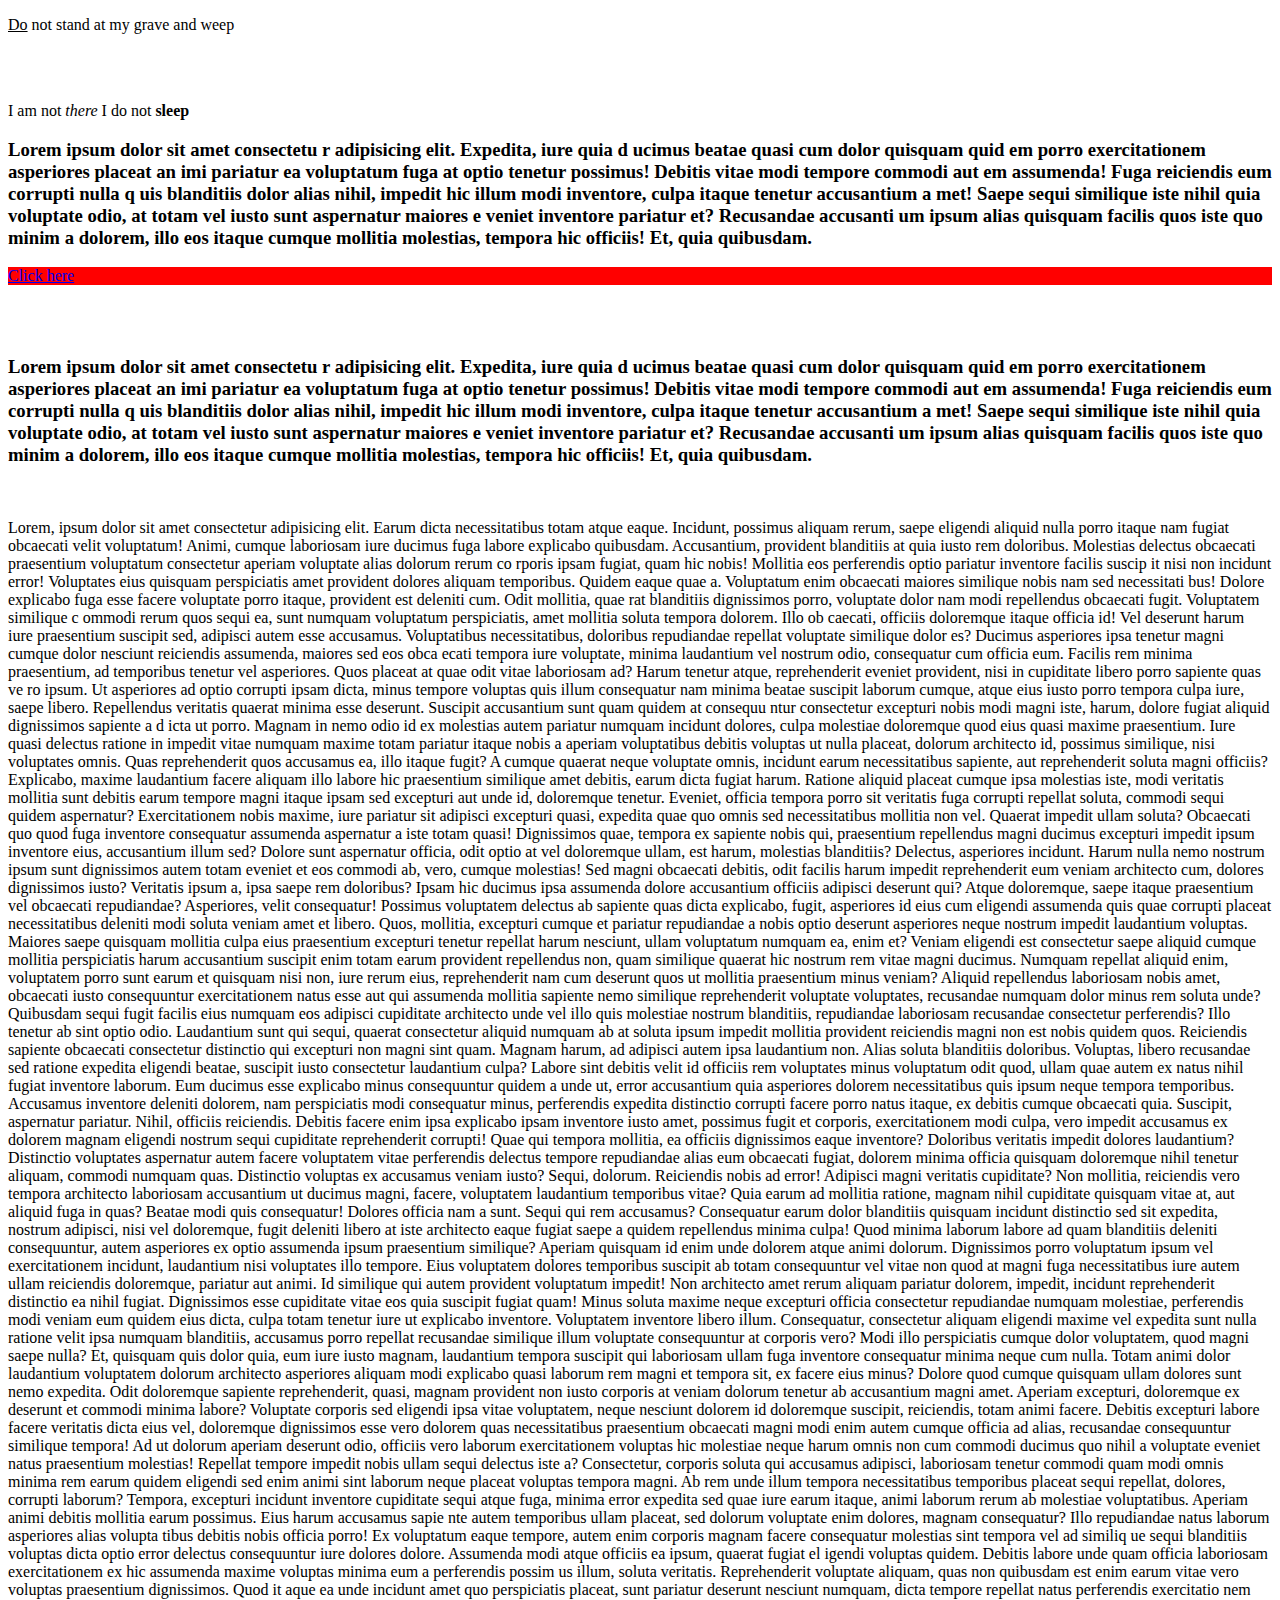
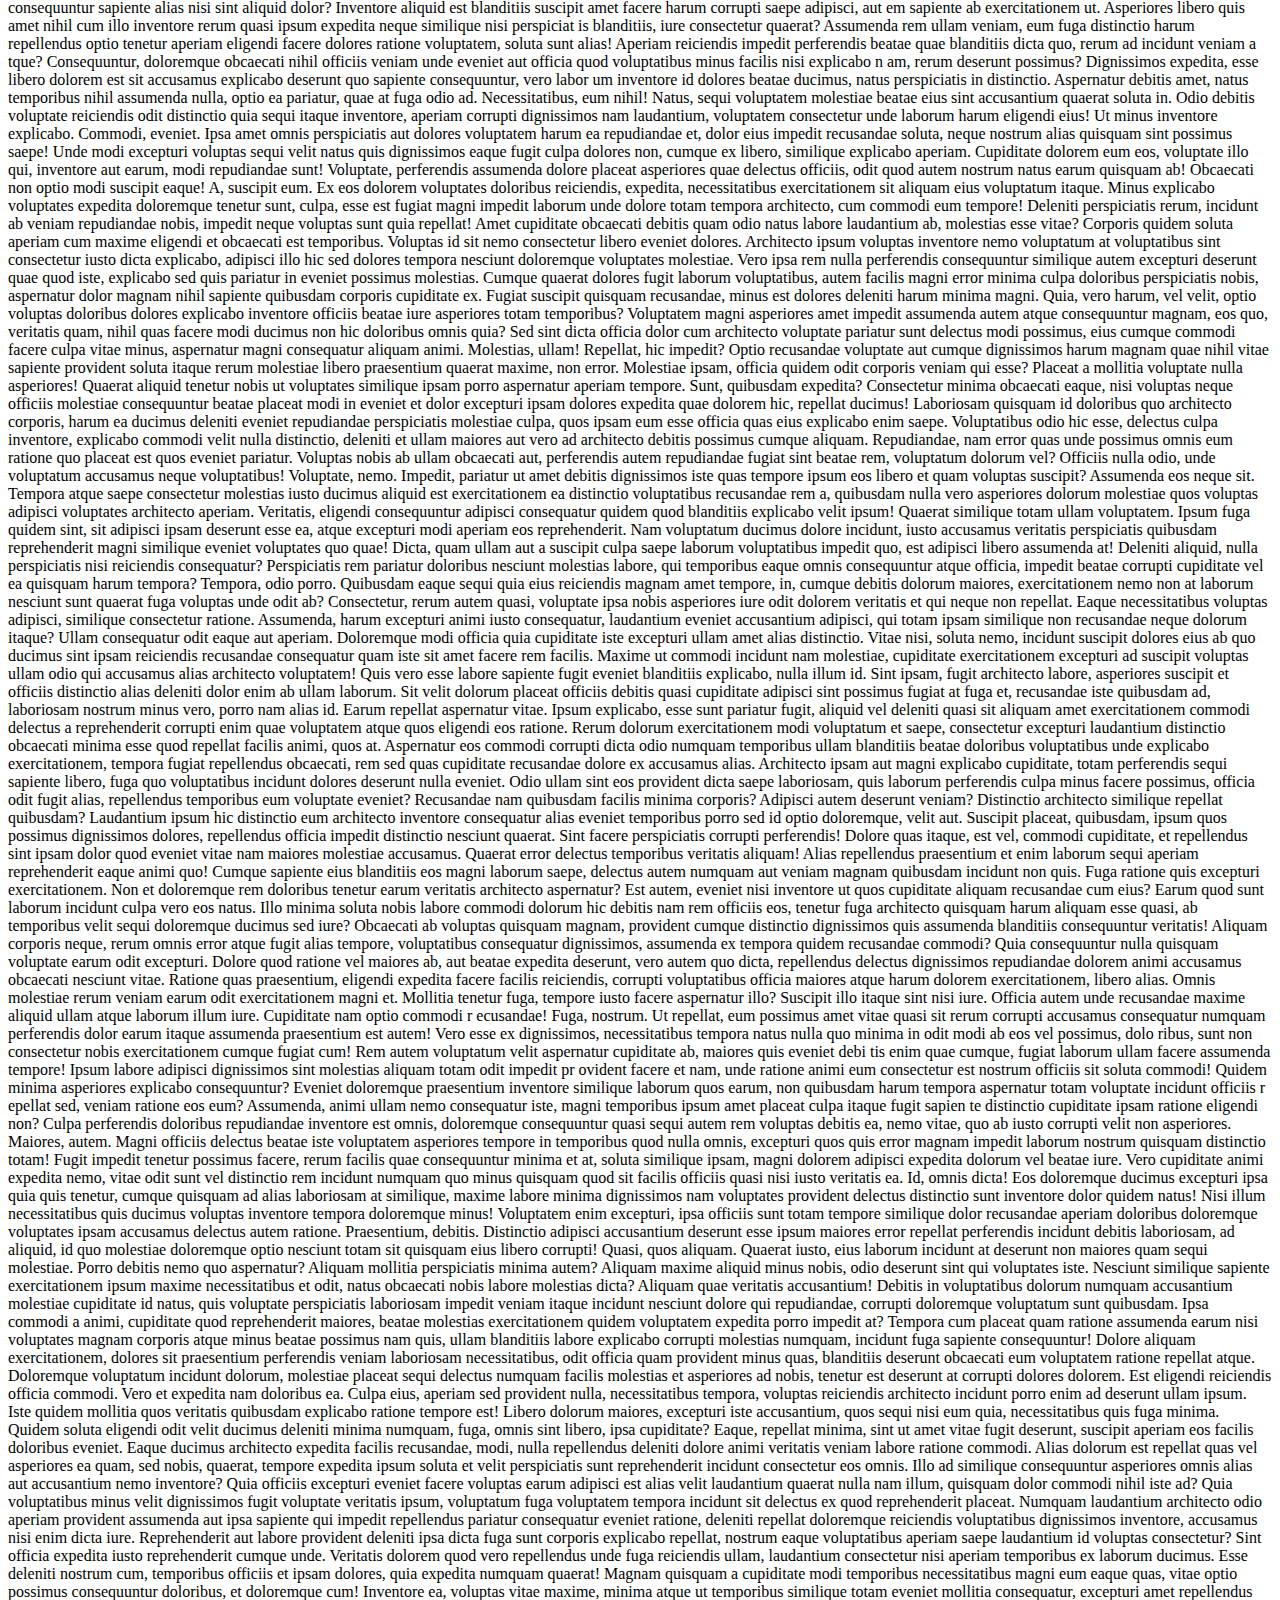
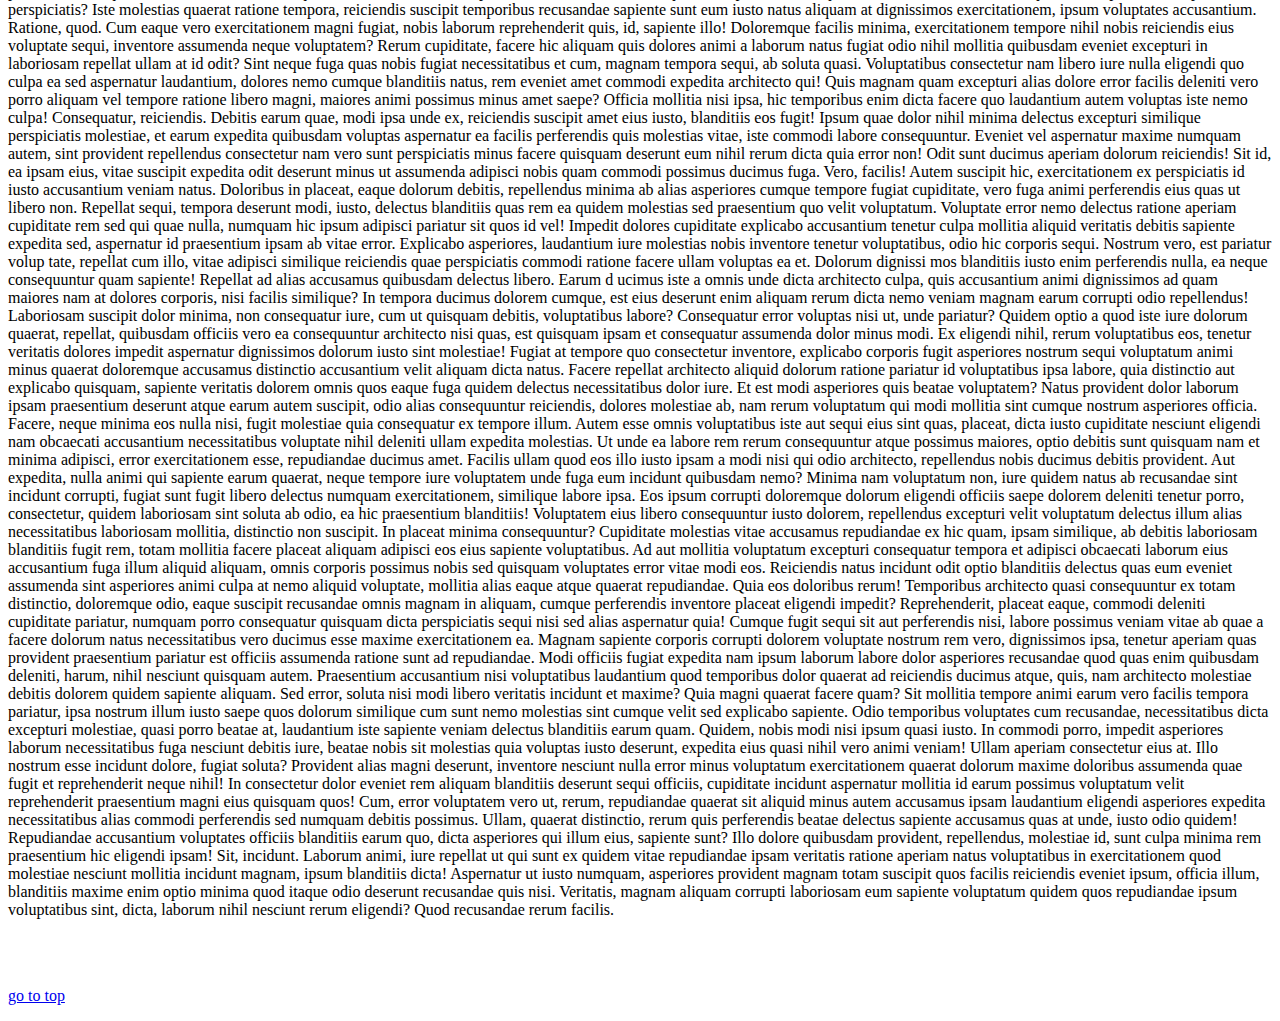
<file: index.html>
<!DOCTYPE html>
<html lang="en">
<head>
    <meta charset="UTF-8">
    <meta name="viewport" content="width=device-width, initial-scale=1.0">
    <link rel="stylesheet" href="style.css">
    <title>Poems</title>
</head>
<body id="top">
    <p title="Elizabeth"><u>Do</u> not stand at my grave and weep</p>
    <br>
    <br>
    <p>I am not  <em>there</em> I do not <strong>sleep</strong></p>
    <h3>Lorem ipsum dolor sit amet consectetu
        r adipisicing elit. Expedita, iure quia d
        ucimus beatae quasi cum dolor quisquam quid
        em porro exercitationem asperiores placeat an
        imi pariatur ea voluptatum fuga at optio tenetur
         possimus! Debitis vitae modi tempore commodi aut
         em assumenda! Fuga reiciendis eum corrupti nulla q
         uis blanditiis dolor alias nihil, impedit hic illum
          modi inventore, culpa itaque tenetur accusantium a
          met! Saepe sequi similique iste nihil quia voluptate
           odio, at totam vel iusto sunt aspernatur maiores e
           veniet inventore pariatur et? Recusandae accusanti
           um ipsum alias quisquam facilis quos iste quo minim
           a dolorem, illo eos itaque cumque mollitia molestias,
            tempora hic officiis! Et, quia quibusdam.</h3>
                   <p class="relative"> <a href="/relative.html">Click here</a></p>
            <br>
            <br>
            <h3>Lorem ipsum dolor sit amet consectetu
                r adipisicing elit. Expedita, iure quia d
                ucimus beatae quasi cum dolor quisquam quid
                em porro exercitationem asperiores placeat an
                imi pariatur ea voluptatum fuga at optio tenetur
                 possimus! Debitis vitae modi tempore commodi aut
                 em assumenda! Fuga reiciendis eum corrupti nulla q
                 uis blanditiis dolor alias nihil, impedit hic illum
                  modi inventore, culpa itaque tenetur accusantium a
                  met! Saepe sequi similique iste nihil quia voluptate
                   odio, at totam vel iusto sunt aspernatur maiores e
                   veniet inventore pariatur et? Recusandae accusanti
                   um ipsum alias quisquam facilis quos iste quo minim
                   a dolorem, illo eos itaque cumque mollitia molestias,
                    tempora hic officiis! Et, quia quibusdam.</h3>

                    <br>

             <p>Lorem, ipsum dolor sit amet consectetur adipisicing elit. Earum dicta necessitatibus totam atque 
                        eaque. Incidunt, possimus aliquam rerum, saepe eligendi aliquid nulla porro itaque nam fugiat obcaecati velit
                         voluptatum! Animi, cumque laboriosam iure ducimus fuga labore explicabo quibusdam. Accusantium, provident blanditiis at quia
                          iusto rem doloribus. Molestias delectus obcaecati praesentium voluptatum consectetur aperiam voluptate alias dolorum rerum co
                          
                          rporis ipsam fugiat, quam hic nobis! Mollitia eos perferendis optio pariatur inventore facilis suscip
                          it nisi non incidunt error! Voluptates eius quisquam perspiciatis amet provident dolores aliquam
                           temporibus. Quidem eaque quae a. Voluptatum enim obcaecati maiores similique nobis nam sed necessitati
                           bus! Dolore explicabo fuga esse facere voluptate porro itaque, provident est deleniti cum. Odit mollitia, quae
                           rat blanditiis dignissimos porro, voluptate dolor nam modi repellendus obcaecati fugit. Voluptatem similique c
                           ommodi rerum quos sequi ea, sunt numquam voluptatum perspiciatis, amet mollitia soluta tempora dolorem. Illo ob
                           caecati, officiis doloremque itaque officia id! Vel deserunt harum iure praesentium suscipit sed, adipisci 
                           autem esse accusamus. Voluptatibus necessitatibus, doloribus repudiandae repellat voluptate similique dolor
                           es? Ducimus asperiores ipsa tenetur magni cumque dolor nesciunt reiciendis assumenda, maiores sed eos obca
                           ecati tempora iure voluptate, minima laudantium vel nostrum odio, consequatur cum officia eum. Facilis rem
                            minima praesentium, ad temporibus tenetur vel asperiores. Quos placeat at quae odit vitae laboriosam ad?
                             Harum tenetur atque, reprehenderit eveniet provident, nisi in cupiditate libero porro sapiente quas ve
                             ro ipsum. Ut asperiores ad optio corrupti ipsam dicta, minus tempore voluptas quis illum consequatur 
                             nam minima beatae suscipit laborum cumque, atque eius iusto porro tempora culpa iure, saepe libero. 
                             Repellendus veritatis quaerat minima esse deserunt. Suscipit accusantium sunt quam quidem at consequu
                             ntur consectetur excepturi nobis modi magni iste, harum, dolore fugiat aliquid dignissimos sapiente a d
                             icta ut porro. Magnam in nemo odio id ex molestias autem pariatur numquam incidunt dolores, culpa molestiae doloremque quod
                              eius quasi maxime praesentium. Iure quasi delectus ratione in impedit vitae numquam maxime totam pariatur itaque nobis a aperiam voluptatibus debitis voluptas ut nulla placeat, dolorum architecto id, possimus similique, nisi voluptates omnis. Quas reprehenderit quos accusamus ea, illo itaque fugit? A cumque quaerat neque voluptate omnis, incidunt earum necessitatibus sapiente, aut reprehenderit soluta magni officiis? Explicabo, maxime laudantium facere aliquam illo labore hic praesentium similique amet debitis, earum dicta fugiat harum. Ratione aliquid placeat cumque ipsa molestias iste, modi veritatis mollitia sunt debitis earum tempore magni itaque ipsam sed excepturi aut unde id, doloremque tenetur. Eveniet, officia tempora porro sit veritatis fuga corrupti repellat soluta, commodi sequi quidem aspernatur? Exercitationem nobis maxime, iure pariatur sit adipisci excepturi quasi, expedita quae quo omnis sed necessitatibus mollitia non vel. Quaerat impedit ullam soluta? Obcaecati quo quod fuga inventore consequatur assumenda aspernatur a iste totam quasi! Dignissimos quae, tempora ex sapiente nobis qui, praesentium repellendus magni ducimus excepturi impedit ipsum inventore eius, accusantium illum sed? Dolore sunt aspernatur officia, odit optio at vel doloremque ullam, est harum, molestias blanditiis? Delectus, asperiores incidunt. Harum nulla nemo nostrum ipsum sunt dignissimos autem totam eveniet et eos commodi ab, vero, cumque molestias! Sed magni obcaecati debitis, odit facilis harum impedit reprehenderit eum veniam architecto cum, dolores dignissimos iusto? Veritatis ipsum a, ipsa saepe rem doloribus? Ipsam hic ducimus ipsa assumenda dolore accusantium officiis adipisci deserunt qui? Atque doloremque, saepe itaque praesentium vel obcaecati repudiandae? Asperiores, velit consequatur! Possimus voluptatem delectus ab sapiente quas dicta explicabo, fugit, asperiores id eius cum eligendi assumenda quis quae corrupti placeat necessitatibus deleniti modi soluta veniam amet et libero. Quos, mollitia, excepturi cumque et pariatur repudiandae a nobis optio deserunt asperiores neque nostrum impedit laudantium voluptas. Maiores saepe quisquam mollitia culpa eius praesentium excepturi tenetur repellat harum nesciunt, ullam voluptatum numquam ea, enim et? Veniam eligendi est consectetur saepe aliquid cumque mollitia perspiciatis harum accusantium suscipit enim totam earum provident repellendus non, quam similique quaerat hic nostrum rem vitae magni ducimus. Numquam repellat aliquid enim, voluptatem porro sunt earum et quisquam nisi non, iure rerum eius, reprehenderit nam cum deserunt quos ut mollitia praesentium minus veniam? Aliquid repellendus laboriosam nobis amet, obcaecati iusto consequuntur exercitationem natus esse aut qui assumenda mollitia sapiente nemo similique reprehenderit voluptate voluptates, recusandae numquam dolor minus rem soluta unde? Quibusdam sequi fugit facilis eius numquam eos adipisci cupiditate architecto unde vel illo quis molestiae nostrum blanditiis, repudiandae laboriosam recusandae consectetur perferendis? Illo tenetur ab sint optio odio. Laudantium sunt qui sequi, quaerat consectetur aliquid numquam ab at soluta ipsum impedit mollitia provident reiciendis magni non est nobis quidem quos. Reiciendis sapiente obcaecati consectetur distinctio qui excepturi non magni sint quam. Magnam harum, ad adipisci autem ipsa laudantium non. Alias soluta blanditiis doloribus. Voluptas, libero recusandae sed ratione expedita eligendi beatae, suscipit iusto consectetur laudantium culpa? Labore sint debitis velit id officiis rem voluptates minus voluptatum odit quod, ullam quae autem ex natus nihil fugiat inventore laborum. Eum ducimus esse explicabo minus consequuntur quidem a unde ut, error accusantium quia asperiores dolorem necessitatibus quis ipsum neque tempora temporibus. Accusamus inventore deleniti dolorem, nam perspiciatis modi consequatur minus, perferendis expedita distinctio corrupti facere porro natus itaque, ex debitis cumque obcaecati quia. Suscipit, aspernatur pariatur. Nihil, officiis reiciendis. Debitis facere enim ipsa explicabo ipsam inventore iusto amet, possimus fugit et corporis, exercitationem modi culpa, vero impedit accusamus ex dolorem magnam eligendi nostrum sequi cupiditate reprehenderit corrupti! Quae qui tempora mollitia, ea officiis dignissimos eaque inventore? Doloribus veritatis impedit dolores laudantium? Distinctio voluptates aspernatur autem facere voluptatem vitae perferendis delectus tempore repudiandae alias eum obcaecati fugiat, dolorem minima officia quisquam doloremque nihil tenetur aliquam, commodi numquam quas. Distinctio voluptas ex accusamus veniam iusto? Sequi, dolorum. Reiciendis nobis ad error! Adipisci magni veritatis cupiditate? Non mollitia, reiciendis vero tempora architecto laboriosam accusantium ut ducimus magni, facere, voluptatem laudantium temporibus vitae? Quia earum ad mollitia ratione, magnam nihil cupiditate quisquam vitae at, aut aliquid fuga in quas? Beatae modi quis consequatur! Dolores officia nam a sunt. Sequi qui rem accusamus? Consequatur earum dolor blanditiis quisquam incidunt distinctio sed sit expedita, nostrum adipisci, nisi vel doloremque, fugit deleniti libero at iste architecto eaque fugiat saepe a quidem repellendus minima culpa! Quod minima laborum labore ad quam blanditiis deleniti consequuntur, autem asperiores ex optio assumenda ipsum praesentium similique? Aperiam quisquam id enim unde dolorem atque animi dolorum. Dignissimos porro voluptatum ipsum vel exercitationem incidunt, laudantium nisi voluptates illo tempore. Eius voluptatem dolores temporibus suscipit ab totam consequuntur vel vitae non quod at magni fuga necessitatibus iure autem ullam reiciendis doloremque, pariatur aut animi. Id similique qui autem provident voluptatum impedit! Non architecto amet rerum aliquam pariatur dolorem, impedit, incidunt reprehenderit distinctio ea nihil fugiat. Dignissimos esse cupiditate vitae eos quia suscipit fugiat quam! Minus soluta maxime neque excepturi officia consectetur repudiandae numquam molestiae, perferendis modi veniam eum quidem eius dicta, culpa totam tenetur iure ut explicabo inventore. Voluptatem inventore libero illum. Consequatur, consectetur aliquam eligendi maxime vel expedita sunt nulla ratione velit ipsa numquam blanditiis, accusamus porro repellat recusandae similique illum voluptate consequuntur at corporis vero? Modi illo perspiciatis cumque dolor voluptatem, quod magni saepe nulla? Et, quisquam quis dolor quia, eum iure iusto magnam, laudantium tempora suscipit qui laboriosam ullam fuga inventore consequatur minima neque cum nulla. Totam animi dolor laudantium voluptatem dolorum architecto asperiores aliquam modi explicabo quasi laborum rem magni et tempora sit, ex facere eius minus? Dolore quod cumque quisquam ullam dolores sunt nemo expedita. Odit doloremque sapiente reprehenderit, quasi, magnam provident non iusto corporis at veniam dolorum tenetur ab accusantium magni amet. Aperiam excepturi, doloremque ex deserunt et commodi minima labore? Voluptate corporis sed eligendi ipsa vitae voluptatem, neque nesciunt dolorem id doloremque suscipit, reiciendis, totam animi facere. Debitis excepturi labore facere veritatis dicta eius vel, doloremque dignissimos esse vero dolorem quas necessitatibus praesentium obcaecati magni modi enim autem cumque officia ad alias, recusandae consequuntur similique tempora! Ad ut dolorum aperiam deserunt odio, officiis vero laborum exercitationem voluptas hic molestiae neque harum omnis non cum commodi ducimus quo nihil a voluptate eveniet natus praesentium molestias! Repellat tempore impedit nobis ullam sequi delectus iste a? Consectetur, corporis soluta qui accusamus adipisci, laboriosam tenetur commodi quam modi omnis minima rem earum quidem eligendi sed enim animi sint laborum neque placeat voluptas tempora magni. Ab rem unde illum tempora necessitatibus temporibus placeat sequi repellat, dolores, corrupti laborum? Tempora, excepturi incidunt inventore cupiditate sequi atque fuga, minima error expedita sed 
                              quae iure earum itaque, animi laborum rerum ab molestiae voluptatibus. Aperiam animi debitis mollitia earum possimus. Eius harum accusamus sapie
                              nte autem temporibus ullam placeat, sed dolorum voluptate enim dolores, magnam consequatur? Illo repudiandae natus laborum asperiores alias volupta
                              tibus debitis nobis officia porro! Ex voluptatum eaque tempore, autem enim corporis magnam facere consequatur molestias sint tempora vel ad similiq
                              ue sequi blanditiis voluptas dicta optio error delectus consequuntur iure dolores dolore. Assumenda modi atque officiis ea ipsum, quaerat fugiat el
                              igendi voluptas quidem. Debitis labore unde quam officia laboriosam exercitationem ex hic assumenda maxime voluptas minima eum a perferendis possim
                              us illum, soluta veritatis. Reprehenderit voluptate aliquam, quas non quibusdam est enim earum vitae vero voluptas praesentium dignissimos. Quod it
                              aque ea unde incidunt amet quo perspiciatis placeat, sunt pariatur deserunt nesciunt numquam, dicta tempore repellat natus perferendis exercitatio
                              nem consequuntur sapiente alias nisi sint aliquid dolor? Inventore aliquid est blanditiis suscipit amet facere harum corrupti saepe adipisci, aut
                              em sapiente ab exercitationem ut. Asperiores libero quis amet nihil cum illo inventore rerum quasi ipsum expedita neque similique nisi perspiciat
                              is blanditiis, iure consectetur quaerat? Assumenda rem ullam veniam, eum fuga distinctio harum repellendus optio tenetur aperiam eligendi facere 
                              dolores ratione voluptatem, soluta sunt alias! Aperiam reiciendis impedit perferendis beatae quae blanditiis dicta quo, rerum ad incidunt veniam a
                              tque? Consequuntur, doloremque obcaecati nihil officiis veniam unde eveniet aut officia quod voluptatibus minus facilis nisi explicabo n
                              am, rerum deserunt possimus? Dignissimos expedita, esse libero dolorem est sit accusamus explicabo deserunt quo sapiente consequuntur, vero labor
                              um inventore id dolores beatae ducimus, natus perspiciatis in distinctio. Aspernatur debitis amet, natus temporibus nihil assumenda nulla, optio ea pariatur, quae at fuga odio ad. Necessitatibus, eum nihil! Natus, sequi voluptatem molestiae beatae eius sint accusantium quaerat soluta in. Odio debitis voluptate reiciendis odit distinctio quia sequi itaque inventore, aperiam corrupti dignissimos nam laudantium, voluptatem consectetur unde laborum harum eligendi eius! Ut minus inventore explicabo. Commodi, eveniet. Ipsa amet omnis perspiciatis aut dolores voluptatem harum ea repudiandae et, dolor eius impedit recusandae soluta, neque nostrum alias quisquam sint possimus saepe! Unde modi excepturi voluptas sequi velit natus quis dignissimos eaque fugit culpa dolores non, cumque ex libero, similique explicabo aperiam. Cupiditate dolorem eum eos, voluptate illo qui, inventore aut earum, modi repudiandae sunt! Voluptate, perferendis assumenda dolore placeat asperiores quae delectus officiis, odit quod autem nostrum natus earum quisquam ab! Obcaecati non optio modi suscipit eaque! A, suscipit eum. Ex eos dolorem voluptates doloribus reiciendis, expedita, necessitatibus exercitationem sit aliquam eius voluptatum itaque. Minus explicabo voluptates expedita doloremque tenetur sunt, culpa, esse est fugiat magni impedit laborum unde dolore totam tempora architecto, cum commodi eum tempore! Deleniti perspiciatis rerum, incidunt ab veniam repudiandae nobis, impedit neque voluptas sunt quia repellat! Amet cupiditate obcaecati debitis quam odio natus labore laudantium ab, molestias esse vitae? Corporis quidem soluta aperiam cum maxime eligendi et obcaecati est temporibus. Voluptas id sit nemo consectetur libero eveniet dolores. Architecto ipsum voluptas inventore nemo voluptatum at voluptatibus sint consectetur iusto dicta explicabo, adipisci illo hic sed dolores tempora nesciunt doloremque voluptates molestiae. Vero ipsa rem nulla perferendis consequuntur similique autem excepturi deserunt quae quod iste, explicabo sed quis pariatur in eveniet possimus molestias. Cumque quaerat dolores fugit laborum voluptatibus, autem facilis magni error minima culpa doloribus perspiciatis nobis, aspernatur dolor magnam nihil sapiente quibusdam corporis cupiditate ex. Fugiat suscipit quisquam recusandae, minus est dolores deleniti harum minima magni. Quia, vero harum, vel velit, optio voluptas doloribus dolores explicabo inventore officiis beatae iure asperiores totam temporibus? Voluptatem magni asperiores amet impedit assumenda autem atque consequuntur magnam, eos quo, veritatis quam, nihil quas facere modi ducimus non hic doloribus omnis quia? Sed sint dicta officia dolor cum architecto voluptate pariatur sunt delectus modi possimus, eius cumque commodi facere culpa vitae minus, aspernatur magni consequatur aliquam animi. Molestias, ullam! Repellat, hic impedit? Optio recusandae voluptate aut cumque dignissimos harum magnam quae nihil vitae sapiente provident soluta itaque rerum molestiae libero praesentium quaerat maxime, non error. Molestiae ipsam, officia quidem odit corporis veniam qui esse? Placeat a mollitia voluptate nulla asperiores! Quaerat aliquid tenetur nobis ut voluptates similique ipsam porro aspernatur aperiam tempore. Sunt, quibusdam expedita? Consectetur minima obcaecati eaque, nisi voluptas neque officiis molestiae consequuntur beatae placeat modi in eveniet et dolor excepturi ipsam dolores expedita quae dolorem hic, repellat ducimus! Laboriosam quisquam id doloribus quo architecto corporis, harum ea ducimus deleniti eveniet repudiandae perspiciatis molestiae culpa, quos ipsam eum esse officia quas eius explicabo enim saepe. Voluptatibus odio hic esse, delectus culpa inventore, explicabo commodi velit nulla distinctio, deleniti et ullam maiores aut vero ad architecto debitis possimus cumque aliquam. Repudiandae, nam error quas unde possimus omnis eum ratione quo placeat est quos eveniet pariatur. Voluptas nobis ab ullam obcaecati aut, perferendis autem repudiandae fugiat sint beatae rem, voluptatum dolorum vel? Officiis nulla odio, unde voluptatum accusamus neque voluptatibus! Voluptate, nemo. Impedit, pariatur ut amet debitis dignissimos iste quas tempore ipsum eos libero et quam voluptas suscipit? Assumenda eos neque sit. Tempora atque saepe consectetur molestias iusto ducimus aliquid est exercitationem ea distinctio voluptatibus recusandae rem a, quibusdam nulla vero asperiores dolorum molestiae quos voluptas adipisci voluptates architecto aperiam. Veritatis, eligendi consequuntur adipisci consequatur quidem quod blanditiis explicabo velit ipsum! Quaerat similique totam ullam voluptatem. Ipsum fuga quidem sint, sit adipisci ipsam deserunt esse ea, atque excepturi modi aperiam eos reprehenderit. Nam voluptatum ducimus dolore incidunt, iusto accusamus veritatis perspiciatis quibusdam reprehenderit magni similique eveniet voluptates quo quae! Dicta, quam ullam aut a suscipit culpa saepe laborum voluptatibus impedit quo, est adipisci libero assumenda at! Deleniti aliquid, nulla perspiciatis nisi reiciendis consequatur? Perspiciatis rem pariatur doloribus nesciunt molestias labore, qui temporibus eaque omnis consequuntur atque officia, impedit beatae corrupti cupiditate vel ea quisquam harum tempora? Tempora, odio porro. Quibusdam eaque sequi quia eius reiciendis magnam amet tempore, in, cumque debitis dolorum maiores, exercitationem nemo non at laborum nesciunt sunt quaerat fuga voluptas unde odit ab? Consectetur, rerum autem quasi, voluptate ipsa nobis asperiores iure odit dolorem veritatis et qui neque non repellat. Eaque necessitatibus voluptas adipisci, similique consectetur ratione. Assumenda, harum excepturi animi iusto consequatur, laudantium eveniet accusantium adipisci, qui totam ipsam similique non recusandae neque dolorum itaque? Ullam consequatur odit eaque aut aperiam. Doloremque modi officia quia cupiditate iste excepturi ullam amet alias distinctio. Vitae nisi, soluta nemo, incidunt suscipit dolores eius ab quo ducimus sint ipsam reiciendis recusandae consequatur quam iste sit amet facere rem facilis. Maxime ut commodi incidunt nam molestiae, cupiditate exercitationem excepturi ad suscipit voluptas ullam odio qui accusamus alias architecto voluptatem! Quis vero esse labore sapiente fugit eveniet blanditiis explicabo, nulla illum id. Sint ipsam, fugit architecto labore, asperiores suscipit et officiis distinctio alias deleniti dolor enim ab ullam laborum. Sit velit dolorum placeat officiis debitis quasi cupiditate adipisci sint possimus fugiat at fuga et, recusandae iste quibusdam ad, laboriosam nostrum minus vero, porro nam alias id. Earum repellat aspernatur vitae. Ipsum explicabo, esse sunt pariatur fugit, aliquid vel deleniti quasi sit aliquam amet exercitationem commodi delectus a reprehenderit corrupti enim quae voluptatem atque quos eligendi eos ratione. Rerum dolorum exercitationem modi voluptatum et saepe, consectetur excepturi laudantium distinctio obcaecati minima esse quod repellat facilis animi, quos at. Aspernatur eos commodi corrupti dicta odio numquam temporibus ullam blanditiis beatae doloribus voluptatibus unde explicabo exercitationem, tempora fugiat repellendus obcaecati, rem sed quas cupiditate recusandae dolore ex accusamus alias. Architecto ipsam aut magni explicabo cupiditate, totam perferendis sequi sapiente libero, fuga quo voluptatibus incidunt dolores deserunt nulla eveniet. Odio ullam sint eos provident dicta saepe laboriosam, quis laborum perferendis culpa minus facere possimus, officia odit fugit alias, repellendus temporibus eum voluptate eveniet? Recusandae nam quibusdam facilis minima corporis? Adipisci autem deserunt veniam? Distinctio architecto similique repellat quibusdam? Laudantium ipsum hic distinctio eum architecto inventore consequatur alias eveniet temporibus porro sed id optio doloremque, velit aut. Suscipit placeat, quibusdam, ipsum quos possimus dignissimos dolores, repellendus officia impedit distinctio nesciunt quaerat. Sint facere perspiciatis corrupti perferendis! Dolore quas itaque, est vel, commodi cupiditate, et repellendus sint ipsam dolor quod eveniet vitae nam maiores molestiae accusamus. Quaerat error delectus temporibus veritatis aliquam! Alias repellendus praesentium et enim laborum sequi aperiam reprehenderit eaque animi quo! Cumque sapiente eius blanditiis eos magni laborum saepe, delectus autem numquam aut veniam magnam quibusdam incidunt non quis. Fuga ratione quis excepturi exercitationem. Non et doloremque rem doloribus tenetur earum veritatis architecto aspernatur? Est autem, eveniet nisi inventore ut quos cupiditate aliquam recusandae cum eius? Earum quod sunt laborum incidunt culpa vero eos natus. Illo minima soluta nobis labore commodi dolorum hic debitis nam rem officiis eos, tenetur fuga architecto quisquam harum aliquam esse quasi, ab temporibus velit sequi doloremque ducimus sed iure? Obcaecati ab voluptas quisquam magnam, provident cumque distinctio dignissimos quis assumenda blanditiis consequuntur veritatis! Aliquam corporis neque, rerum omnis error atque fugit alias tempore, voluptatibus consequatur dignissimos, assumenda ex tempora quidem recusandae commodi? Quia consequuntur nulla quisquam voluptate earum odit excepturi. Dolore quod ratione vel maiores ab, aut beatae expedita deserunt, vero autem quo dicta, repellendus delectus dignissimos repudiandae dolorem animi accusamus obcaecati nesciunt vitae. Ratione quas praesentium, eligendi expedita facere facilis reiciendis, corrupti voluptatibus officia maiores atque harum dolorem exercitationem, libero alias. Omnis molestiae rerum veniam earum odit exercitationem magni et. Mollitia tenetur fuga, tempore iusto facere aspernatur illo? Suscipit illo itaque sint nisi iure. Officia autem unde recusandae maxime aliquid ullam atque laborum illum iure. Cupiditate nam optio commodi r
                              ecusandae! Fuga, nostrum. Ut repellat, eum possimus amet vitae quasi sit rerum corrupti accusamus consequatur numquam perferendis dolor earum itaque
                               assumenda praesentium est autem! Vero esse ex dignissimos, necessitatibus tempora natus nulla quo minima in odit modi ab eos vel possimus, dolo
                               ribus, sunt non consectetur nobis exercitationem cumque fugiat cum! Rem autem voluptatum velit aspernatur cupiditate ab, maiores quis eveniet debi
                               tis enim quae cumque, fugiat laborum ullam facere assumenda tempore! Ipsum labore adipisci dignissimos sint molestias aliquam totam odit impedit pr
                               ovident facere et nam, unde ratione animi eum consectetur est nostrum officiis sit soluta commodi! Quidem minima asperiores explicabo consequuntur?
                                Eveniet doloremque praesentium inventore similique laborum quos earum, non quibusdam harum tempora aspernatur totam voluptate incidunt officiis r
                                epellat sed, veniam ratione eos eum? Assumenda, animi ullam nemo consequatur iste, magni temporibus ipsum amet placeat culpa itaque fugit sapien
                                te distinctio cupiditate ipsam ratione eligendi non? Culpa perferendis doloribus repudiandae inventore est omnis, doloremque consequuntur quasi sequi autem rem voluptas debitis ea, nemo vitae, quo ab iusto corrupti velit non asperiores. Maiores, autem. Magni officiis delectus beatae iste voluptatem asperiores tempore in temporibus quod nulla omnis, excepturi quos quis error magnam impedit laborum nostrum quisquam distinctio totam! Fugit impedit tenetur possimus facere, rerum facilis quae consequuntur minima et at, soluta similique ipsam, magni dolorem adipisci expedita dolorum vel beatae iure. Vero cupiditate animi expedita nemo, vitae odit sunt vel distinctio rem incidunt numquam quo minus quisquam quod sit facilis officiis quasi nisi iusto veritatis ea. Id, omnis dicta! Eos doloremque ducimus excepturi ipsa quia quis tenetur, cumque quisquam ad alias laboriosam at similique, maxime labore minima dignissimos nam voluptates provident delectus distinctio sunt inventore dolor quidem natus! Nisi illum necessitatibus quis ducimus voluptas inventore tempora doloremque minus! Voluptatem enim excepturi, ipsa officiis sunt totam tempore similique dolor recusandae aperiam doloribus doloremque voluptates ipsam accusamus delectus autem ratione. Praesentium, debitis. Distinctio adipisci accusantium deserunt esse ipsum maiores error repellat perferendis incidunt debitis laboriosam, ad aliquid, id quo molestiae doloremque optio nesciunt totam sit quisquam eius libero corrupti! Quasi, quos aliquam. Quaerat iusto, eius laborum incidunt at deserunt non maiores quam sequi molestiae. Porro debitis nemo quo aspernatur? Aliquam mollitia perspiciatis minima autem? Aliquam maxime aliquid minus nobis, odio deserunt sint qui voluptates iste. Nesciunt similique sapiente exercitationem ipsum maxime necessitatibus et odit, natus obcaecati nobis labore molestias dicta? Aliquam quae veritatis accusantium! Debitis in voluptatibus dolorum numquam accusantium molestiae cupiditate id natus, quis voluptate perspiciatis laboriosam impedit veniam itaque incidunt nesciunt dolore qui repudiandae, corrupti doloremque voluptatum sunt quibusdam. Ipsa commodi a animi, cupiditate quod reprehenderit maiores, beatae molestias exercitationem quidem voluptatem expedita porro impedit at? Tempora cum placeat quam ratione assumenda earum nisi voluptates magnam corporis atque minus beatae possimus nam quis, ullam blanditiis labore explicabo corrupti molestias numquam, incidunt fuga sapiente consequuntur! Dolore aliquam exercitationem, dolores sit praesentium perferendis veniam laboriosam necessitatibus, odit officia quam provident minus quas, blanditiis deserunt obcaecati eum voluptatem ratione repellat atque. Doloremque voluptatum incidunt dolorum, molestiae placeat sequi delectus numquam facilis molestias et asperiores ad nobis, tenetur est deserunt at corrupti dolores dolorem. Est eligendi reiciendis officia commodi. Vero et expedita nam doloribus ea. Culpa eius, aperiam sed provident nulla, necessitatibus tempora, voluptas reiciendis architecto incidunt porro enim ad deserunt ullam ipsum. Iste quidem mollitia quos veritatis quibusdam explicabo ratione tempore est! Libero dolorum maiores, excepturi iste accusantium, quos sequi nisi eum quia, necessitatibus quis fuga minima. Quidem soluta eligendi odit velit ducimus deleniti minima numquam, fuga, omnis sint libero, ipsa cupiditate? Eaque, repellat minima, sint ut amet vitae fugit deserunt, suscipit aperiam eos facilis doloribus eveniet. Eaque ducimus architecto expedita facilis recusandae, modi, nulla repellendus deleniti dolore animi veritatis veniam labore ratione commodi. Alias dolorum est repellat quas vel asperiores ea quam, sed nobis, quaerat, tempore expedita ipsum soluta et velit perspiciatis sunt reprehenderit incidunt consectetur eos omnis. Illo ad similique consequuntur asperiores omnis alias aut accusantium nemo inventore? Quia officiis excepturi eveniet facere voluptas earum adipisci est alias velit laudantium quaerat nulla nam illum, quisquam dolor commodi nihil iste ad? Quia voluptatibus minus velit dignissimos fugit voluptate veritatis ipsum, voluptatum fuga voluptatem tempora incidunt sit delectus ex quod reprehenderit placeat. Numquam laudantium architecto odio aperiam provident assumenda aut ipsa sapiente qui impedit repellendus pariatur consequatur eveniet ratione, deleniti repellat doloremque reiciendis voluptatibus dignissimos inventore, accusamus nisi enim dicta iure. Reprehenderit aut labore provident deleniti ipsa dicta fuga sunt corporis explicabo repellat, nostrum eaque voluptatibus aperiam saepe laudantium id voluptas consectetur? Sint officia expedita iusto reprehenderit cumque unde. Veritatis dolorem quod vero repellendus unde fuga reiciendis ullam, laudantium consectetur nisi aperiam temporibus ex laborum ducimus. Esse deleniti nostrum cum, temporibus officiis et ipsam dolores, quia expedita numquam quaerat! Magnam quisquam a cupiditate modi temporibus necessitatibus magni eum eaque quas, vitae optio possimus consequuntur doloribus, et doloremque cum! Inventore ea, voluptas vitae maxime, minima atque ut temporibus similique totam eveniet mollitia consequatur, excepturi amet repellendus perspiciatis? Iste molestias quaerat ratione tempora, reiciendis suscipit temporibus recusandae sapiente sunt eum iusto natus aliquam at dignissimos exercitationem, ipsum voluptates accusantium. Ratione, quod. Cum eaque vero exercitationem magni fugiat, nobis laborum reprehenderit quis, id, sapiente illo! Doloremque facilis minima, exercitationem tempore nihil nobis reiciendis eius voluptate sequi, inventore assumenda neque voluptatem? Rerum cupiditate, facere hic aliquam quis dolores animi a laborum natus fugiat odio nihil mollitia quibusdam eveniet excepturi in laboriosam repellat ullam at id odit? Sint neque fuga quas nobis fugiat necessitatibus et cum, magnam tempora sequi, ab soluta quasi. Voluptatibus consectetur nam libero iure nulla eligendi quo culpa ea sed aspernatur laudantium, dolores nemo cumque blanditiis natus, rem eveniet amet commodi expedita architecto qui! Quis magnam quam excepturi alias dolore error facilis deleniti vero porro aliquam vel tempore ratione libero magni, maiores animi possimus minus amet saepe? Officia mollitia nisi ipsa, hic temporibus enim dicta facere quo laudantium autem voluptas iste nemo culpa! Consequatur, reiciendis. Debitis earum quae, modi ipsa unde ex, reiciendis suscipit amet eius iusto, blanditiis eos fugit! Ipsum quae dolor nihil minima delectus excepturi similique perspiciatis molestiae, et earum expedita quibusdam voluptas aspernatur ea facilis perferendis quis molestias vitae, iste commodi labore consequuntur. Eveniet vel aspernatur maxime numquam autem, sint provident repellendus consectetur nam vero sunt perspiciatis minus facere quisquam deserunt eum nihil rerum dicta quia error non! Odit sunt ducimus aperiam dolorum reiciendis! Sit id, ea ipsam eius, vitae suscipit expedita odit deserunt minus ut assumenda adipisci nobis quam commodi possimus ducimus fuga. Vero, facilis! Autem suscipit hic, exercitationem ex perspiciatis id iusto accusantium veniam natus. Doloribus in placeat, eaque dolorum debitis, repellendus minima ab alias asperiores cumque tempore fugiat cupiditate, vero fuga animi perferendis eius quas ut libero non. Repellat sequi, tempora deserunt modi, iusto, delectus blanditiis quas rem ea quidem molestias sed praesentium quo velit voluptatum. 
                                Voluptate error nemo delectus ratione aperiam cupiditate rem sed qui quae nulla, numquam hic ipsum adipisci pariatur sit quos id vel! Impedit dolores cupiditate explicabo accusantium tenetur culpa mollitia aliquid veritatis debitis sapiente expedita sed, aspernatur id praesentium ipsam ab vitae error. Explicabo asperiores, laudantium iure molestias nobis inventore tenetur voluptatibus, odio hic corporis sequi. Nostrum vero, est pariatur volup
                                tate, repellat cum illo, vitae adipisci similique reiciendis quae perspiciatis commodi ratione facere ullam voluptas ea et. Dolorum dignissi
                                mos blanditiis iusto enim perferendis nulla, ea neque consequuntur quam sapiente! Repellat ad alias accusamus quibusdam delectus libero. Earum d
                                ucimus iste a omnis unde dicta architecto culpa, quis accusantium animi dignissimos ad quam maiores nam at dolores corporis, nisi facilis similique? In tempora ducimus dolorem cumque, est eius deserunt enim aliquam rerum dicta nemo veniam magnam earum corrupti odio repellendus! Laboriosam suscipit dolor minima, non consequatur iure, cum ut quisquam debitis, voluptatibus labore? Consequatur error voluptas nisi ut, unde pariatur? Quidem optio a quod iste iure dolorum quaerat, repellat, quibusdam officiis vero ea consequuntur architecto nisi quas, est quisquam ipsam et consequatur assumenda dolor minus modi. Ex eligendi nihil, rerum voluptatibus eos, tenetur veritatis dolores impedit aspernatur dignissimos dolorum iusto sint molestiae! Fugiat at tempore quo consectetur inventore, explicabo corporis fugit asperiores nostrum sequi voluptatum animi minus quaerat doloremque accusamus distinctio accusantium velit aliquam dicta natus. Facere repellat architecto aliquid dolorum ratione pariatur id voluptatibus ipsa labore, quia distinctio aut explicabo quisquam, sapiente veritatis dolorem omnis quos eaque fuga quidem delectus necessitatibus dolor iure. Et est modi asperiores quis beatae voluptatem? Natus provident dolor laborum ipsam praesentium deserunt atque earum autem suscipit, odio alias consequuntur reiciendis, dolores molestiae ab, nam rerum voluptatum qui modi mollitia sint cumque nostrum asperiores officia. Facere, neque minima eos nulla nisi, fugit molestiae quia consequatur ex tempore illum. Autem esse omnis voluptatibus iste aut sequi eius sint quas, placeat, dicta iusto cupiditate nesciunt eligendi nam obcaecati accusantium necessitatibus voluptate nihil deleniti ullam expedita molestias. Ut unde ea labore rem rerum consequuntur atque possimus maiores, optio debitis sunt quisquam nam et minima adipisci, error exercitationem esse, repudiandae ducimus amet. Facilis ullam quod eos illo iusto ipsam a modi nisi qui odio architecto, repellendus nobis ducimus debitis provident. Aut expedita, nulla animi qui sapiente earum quaerat, neque tempore iure voluptatem unde fuga eum incidunt quibusdam nemo? Minima nam voluptatum non, iure quidem natus ab recusandae sint incidunt corrupti, fugiat sunt fugit libero delectus numquam exercitationem, similique labore ipsa. Eos ipsum corrupti doloremque dolorum eligendi officiis saepe dolorem deleniti tenetur porro, consectetur, quidem laboriosam sint soluta ab odio, ea hic praesentium blanditiis! Voluptatem eius libero consequuntur iusto dolorem, repellendus excepturi velit voluptatum delectus illum alias necessitatibus laboriosam mollitia, distinctio non suscipit. In placeat minima consequuntur? Cupiditate molestias vitae accusamus repudiandae ex hic quam, ipsam similique, ab debitis laboriosam blanditiis fugit rem, totam mollitia facere placeat aliquam adipisci eos eius sapiente voluptatibus. Ad aut mollitia voluptatum excepturi consequatur tempora et adipisci obcaecati laborum eius accusantium fuga illum aliquid aliquam, omnis corporis possimus nobis sed quisquam voluptates error vitae modi eos. Reiciendis natus incidunt odit optio blanditiis delectus quas eum eveniet assumenda sint asperiores animi culpa at nemo aliquid voluptate, mollitia alias eaque atque quaerat repudiandae. Quia eos doloribus rerum! Temporibus architecto quasi consequuntur ex totam distinctio, doloremque odio, eaque suscipit recusandae omnis magnam in aliquam, cumque perferendis inventore placeat eligendi impedit? Reprehenderit, placeat eaque, commodi deleniti cupiditate pariatur, numquam porro consequatur quisquam dicta perspiciatis sequi nisi sed alias aspernatur quia! Cumque fugit sequi sit aut perferendis nisi, labore possimus veniam vitae ab quae a facere dolorum natus necessitatibus vero ducimus esse maxime exercitationem ea. Magnam sapiente corporis corrupti dolorem voluptate nostrum rem vero, dignissimos ipsa, tenetur aperiam quas provident praesentium pariatur est officiis assumenda ratione sunt ad repudiandae. Modi officiis fugiat expedita nam ipsum laborum labore dolor asperiores recusandae quod quas enim quibusdam deleniti, harum, nihil nesciunt quisquam autem. Praesentium accusantium nisi voluptatibus laudantium quod temporibus dolor quaerat ad reiciendis ducimus atque, quis, nam architecto molestiae debitis dolorem quidem sapiente aliquam. Sed error, soluta nisi modi libero veritatis incidunt et maxime? Quia magni quaerat facere quam? Sit mollitia tempore animi earum vero facilis tempora pariatur, ipsa nostrum illum iusto saepe quos dolorum similique cum sunt nemo molestias sint cumque velit sed explicabo sapiente. Odio temporibus voluptates cum recusandae, necessitatibus dicta excepturi molestiae, quasi porro beatae at, laudantium iste sapiente veniam delectus blanditiis earum quam. Quidem, nobis modi nisi ipsum quasi iusto. In commodi porro, impedit asperiores laborum necessitatibus fuga nesciunt debitis iure, beatae nobis sit molestias quia voluptas iusto deserunt, expedita eius quasi nihil vero animi veniam! Ullam aperiam consectetur eius at. Illo nostrum esse incidunt dolore, fugiat soluta? Provident alias magni deserunt, inventore nesciunt nulla error minus voluptatum exercitationem quaerat dolorum maxime doloribus assumenda quae fugit et reprehenderit neque nihil! In consectetur dolor eveniet rem aliquam blanditiis deserunt sequi officiis, cupiditate incidunt aspernatur mollitia id earum possimus voluptatum velit reprehenderit praesentium magni eius quisquam quos! Cum, error voluptatem vero ut, rerum, repudiandae quaerat sit aliquid minus autem accusamus ipsam laudantium eligendi asperiores expedita necessitatibus alias commodi perferendis sed numquam debitis possimus. Ullam, quaerat distinctio, rerum quis perferendis beatae delectus sapiente accusamus quas at unde, iusto odio quidem! Repudiandae accusantium voluptates officiis blanditiis earum quo, dicta asperiores qui illum eius, sapiente sunt? Illo dolore quibusdam provident, repellendus, molestiae id, sunt culpa minima rem praesentium hic eligendi ipsam! Sit, incidunt. Laborum animi, iure repellat ut qui sunt ex quidem vitae repudiandae ipsam veritatis ratione aperiam natus voluptatibus in exercitationem quod molestiae nesciunt mollitia incidunt magnam, ipsum blanditiis dicta! Aspernatur ut iusto numquam, asperiores provident magnam totam suscipit quos facilis reiciendis eveniet ipsum, officia illum, blanditiis maxime enim optio minima quod itaque odio deserunt recusandae quis nisi. Veritatis, magnam aliquam corrupti laboriosam eum sapiente voluptatum quidem quos repudiandae ipsum voluptatibus sint, dicta, laborum nihil nesciunt rerum eligendi? Quod recusandae 
                                rerum facilis.</p>
                                <br>
                                <br>
                                
                                <p> <a href="#top">go to top</a>
                                
                                
                                </p>
</body>
</html>
</file>
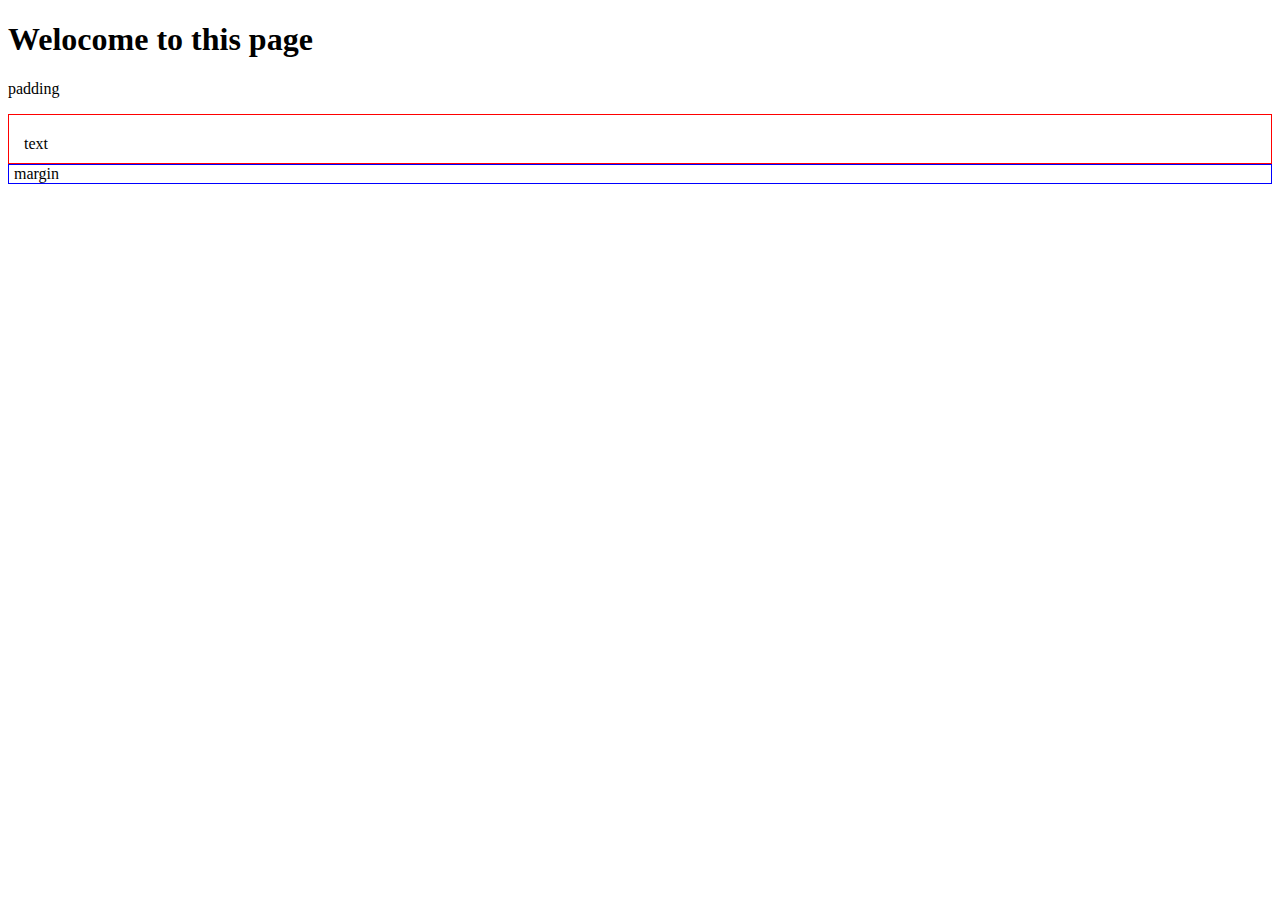
<file: relative.html>
<!DOCTYPE html>
<html lang="en">
<head>
    <meta charset="UTF-8">
    <meta name="viewport" content="width=device-width, initial-scale=1.0">
    <link rel="stylesheet" href="style.css">
    <title>Relative page</title>
</head>
<body>
    <h1>Welocome to this page</h1>
    <p>padding</p>
    <div id="padding-test">text</div>
    <div class="margin-test">margin</div>
    
</body>
</html>
</file>
<file: style.css>
.relative {
    background-color: red;
}

#padding-test {
    border-width: 1px;
    border-color: red;
    border-style: solid;


    padding-top: 20px;
    padding-bottom: 10px;
    padding-right: 15px;
    padding-left: 15px;
    margin-bottom: 20px;
    margin: 0 auto;
}

.margin-test {
    border-width: 1px;
    border-color: blue;
    border-style: solid;
    padding-left: 5px;
    margin: 0 auto;
    cursor: pointer;

}
</file>
